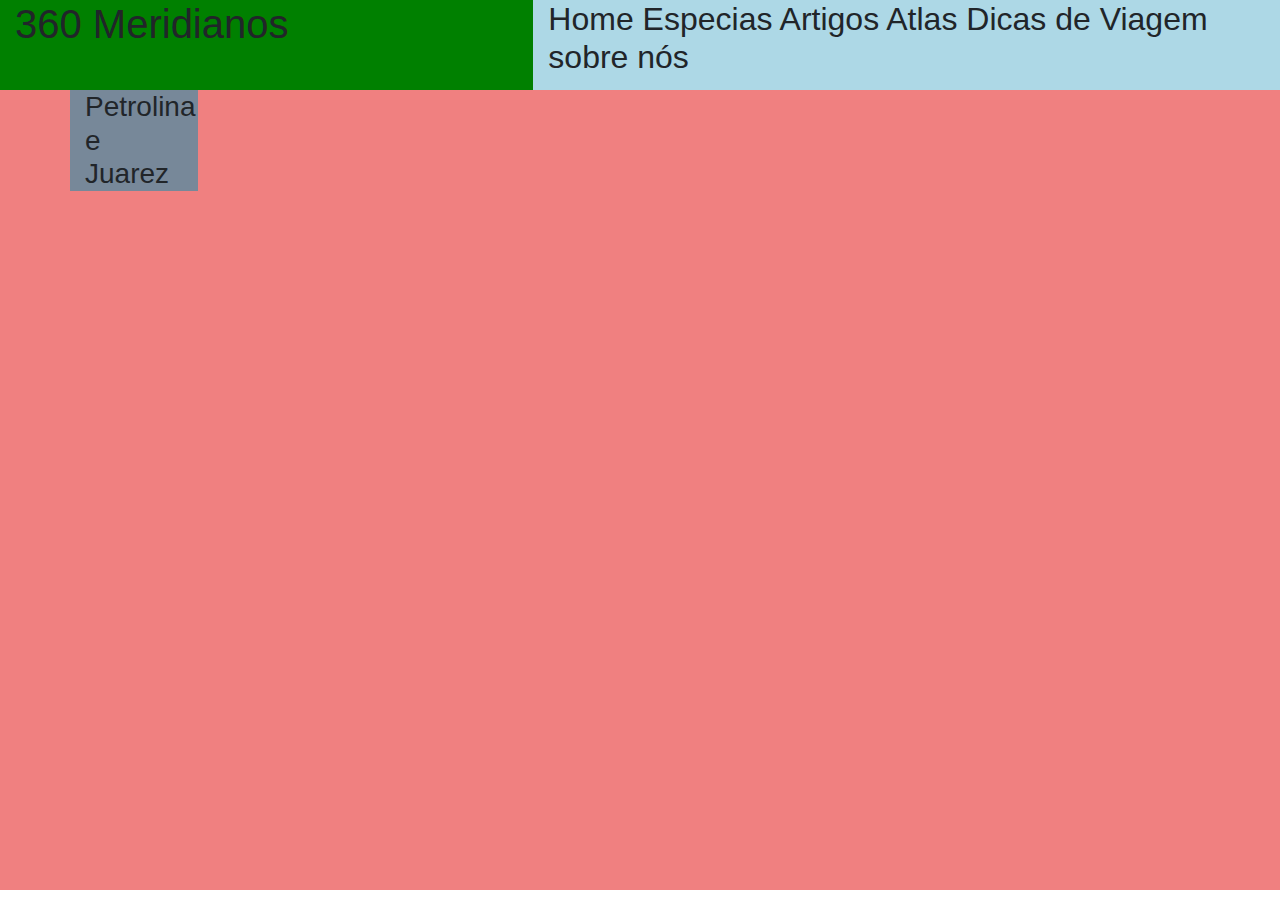
<file: index.html>
<!doctype html>
<html lang="en">
  <head>
    
    <meta charset="utf-8">
    <meta name="viewport" content="width=device-width, initial-scale=1, shrink-to-fit=no">

  
    <link rel="stylesheet" href="https://stackpath.bootstrapcdn.com/bootstrap/4.3.1/css/bootstrap.min.css" integrity="sha384-ggOyR0iXCbMQv3Xipma34MD+dH/1fQ784/j6cY/iJTQUOhcWr7x9JvoRxT2MZw1T" crossorigin="anonymous">

    <title>Hello, world!</title>

  </head>

  <body>

    <section id="menu">
        <div class="container-fluid">
            <div class="row">
                <div class="col-lg-5" style="background-color: green; height: 90px">
                    <h1>360 Meridianos</h1>
                </div>
                <div class="col-lg-7" style="background-color: lightblue; height: 90px">
                    <h2>Home Especias Artigos Atlas Dicas de Viagem sobre nós</h2>
                </div>
            </div>
            <div class="row">
                <div class="col-lg-12" style="background-color: lightcoral; height: 800px">
                   <div class="container">
                       <div class="row">
                           <div style="margin: 0px 0px 400px 0px;">
                             <div class="col-lg-6" style="background-color:lightslategray; height 85px">
                                <h3>Petrolina e Juarez</h3>
                             </div>
                         </div>
                       </div>
                   </div>   
                </div>
            </div>
        </div>

    </section>

    
    <script src="https://code.jquery.com/jquery-3.3.1.slim.min.js" integrity="sha384-q8i/X+965DzO0rT7abK41JStQIAqVgRVzpbzo5smXKp4YfRvH+8abtTE1Pi6jizo" crossorigin="anonymous"></script>
    <script src="https://cdnjs.cloudflare.com/ajax/libs/popper.js/1.14.7/umd/popper.min.js" integrity="sha384-UO2eT0CpHqdSJQ6hJty5KVphtPhzWj9WO1clHTMGa3JDZwrnQq4sF86dIHNDz0W1" crossorigin="anonymous"></script>
    <script src="https://stackpath.bootstrapcdn.com/bootstrap/4.3.1/js/bootstrap.min.js" integrity="sha384-JjSmVgyd0p3pXB1rRibZUAYoIIy6OrQ6VrjIEaFf/nJGzIxFDsf4x0xIM+B07jRM" crossorigin="anonymous"></script>
 
</body>

</html>
</file>
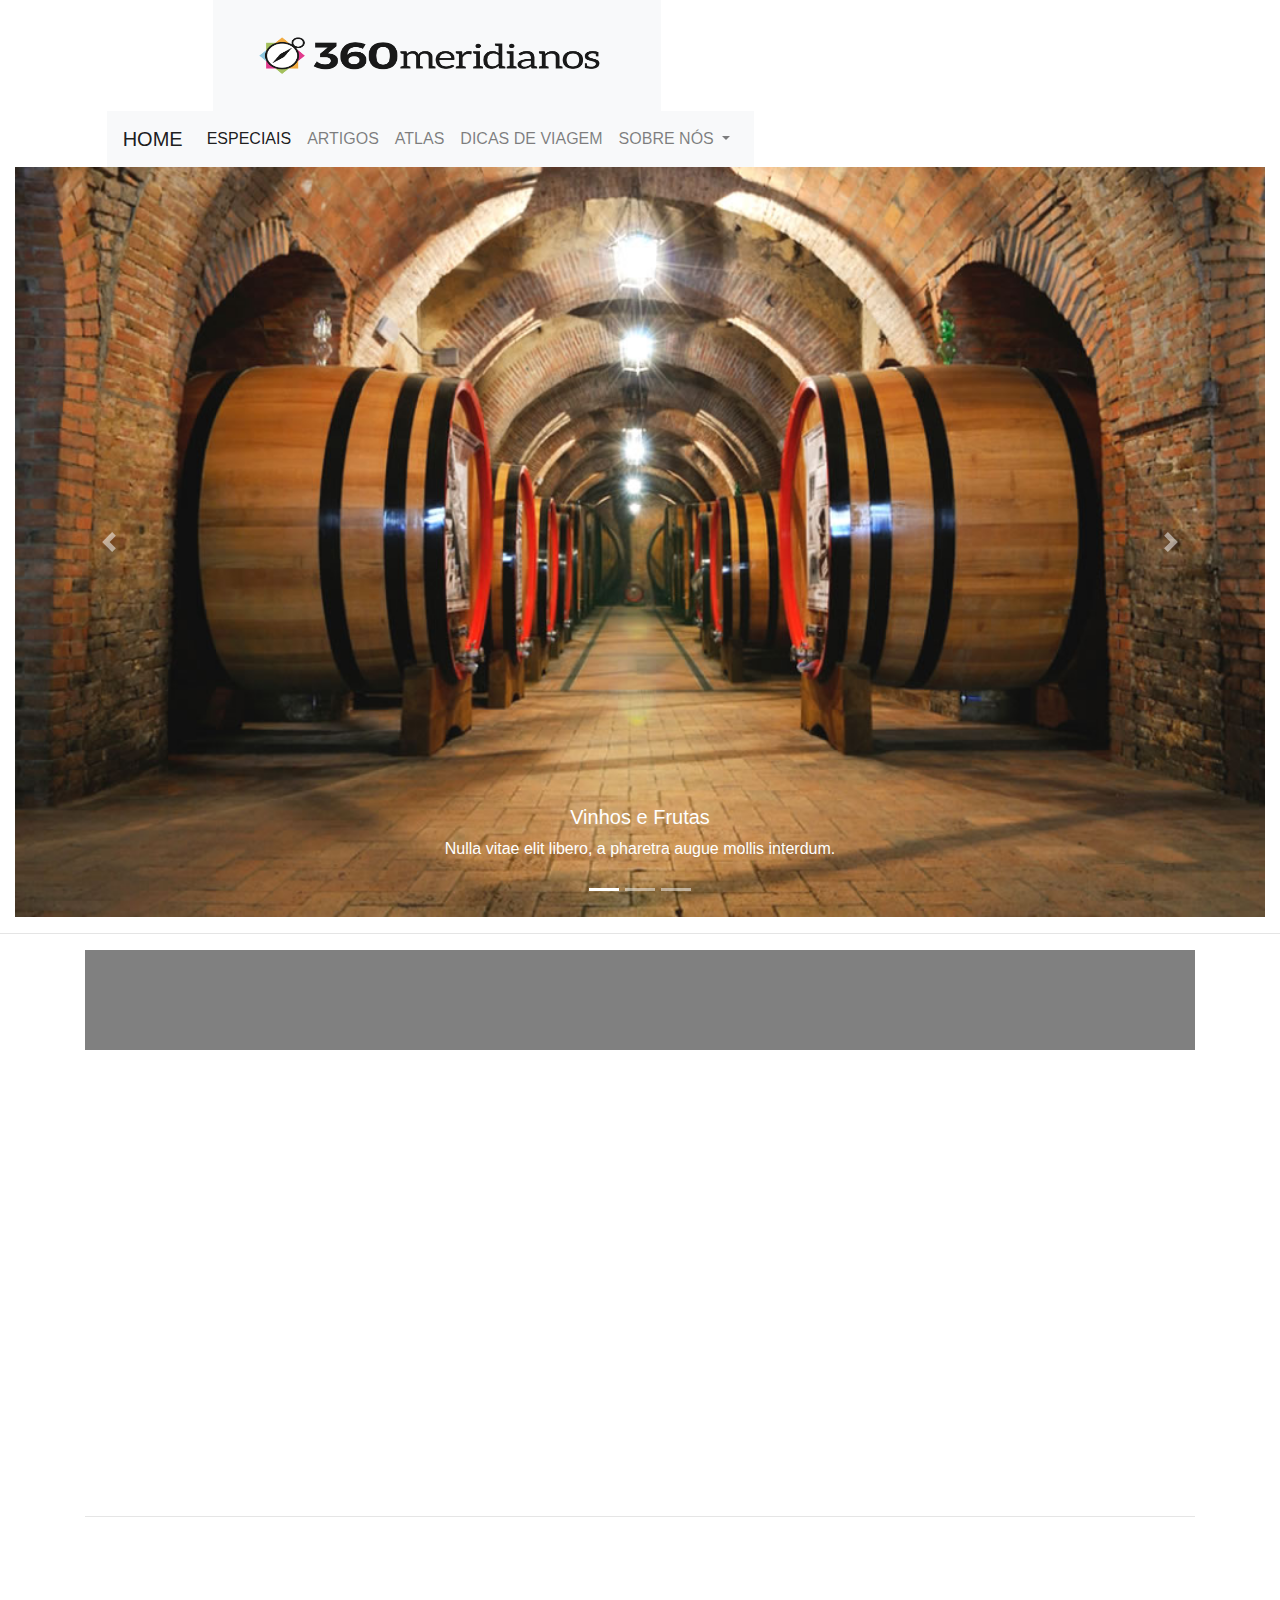
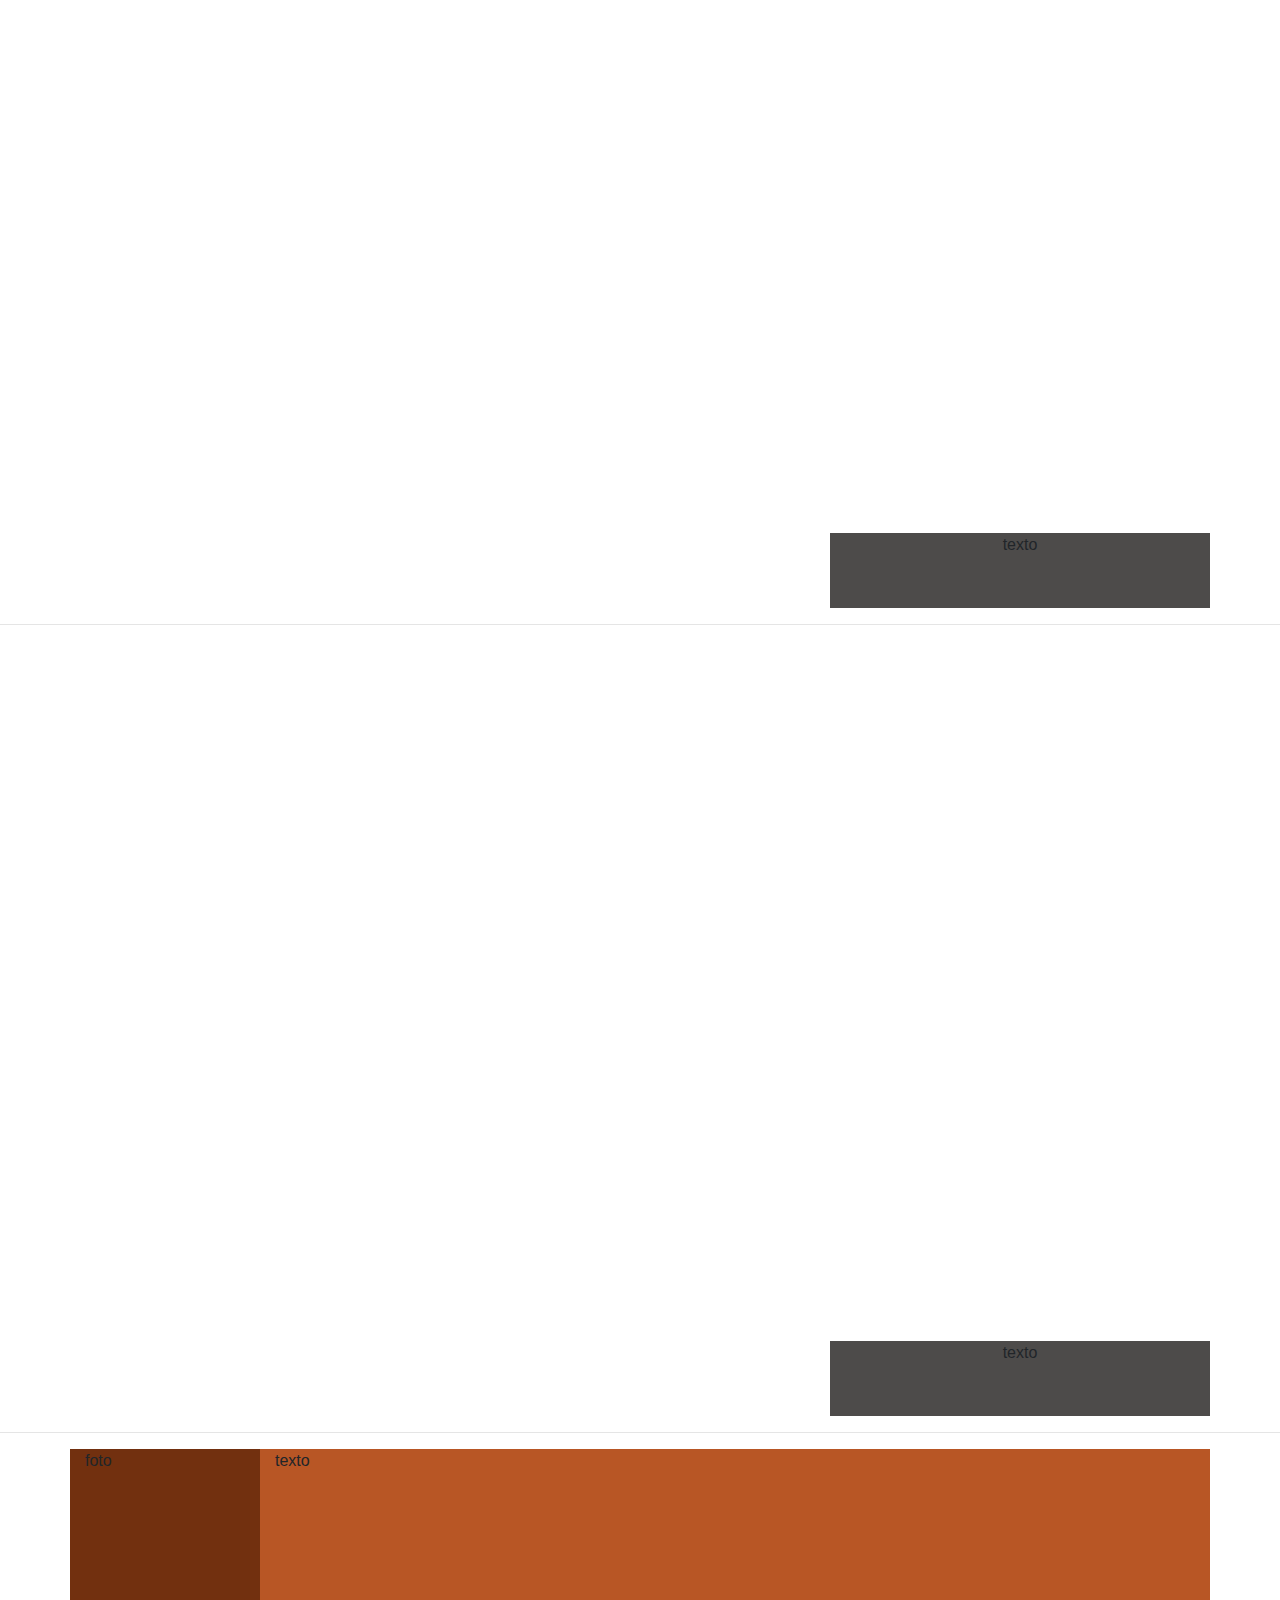
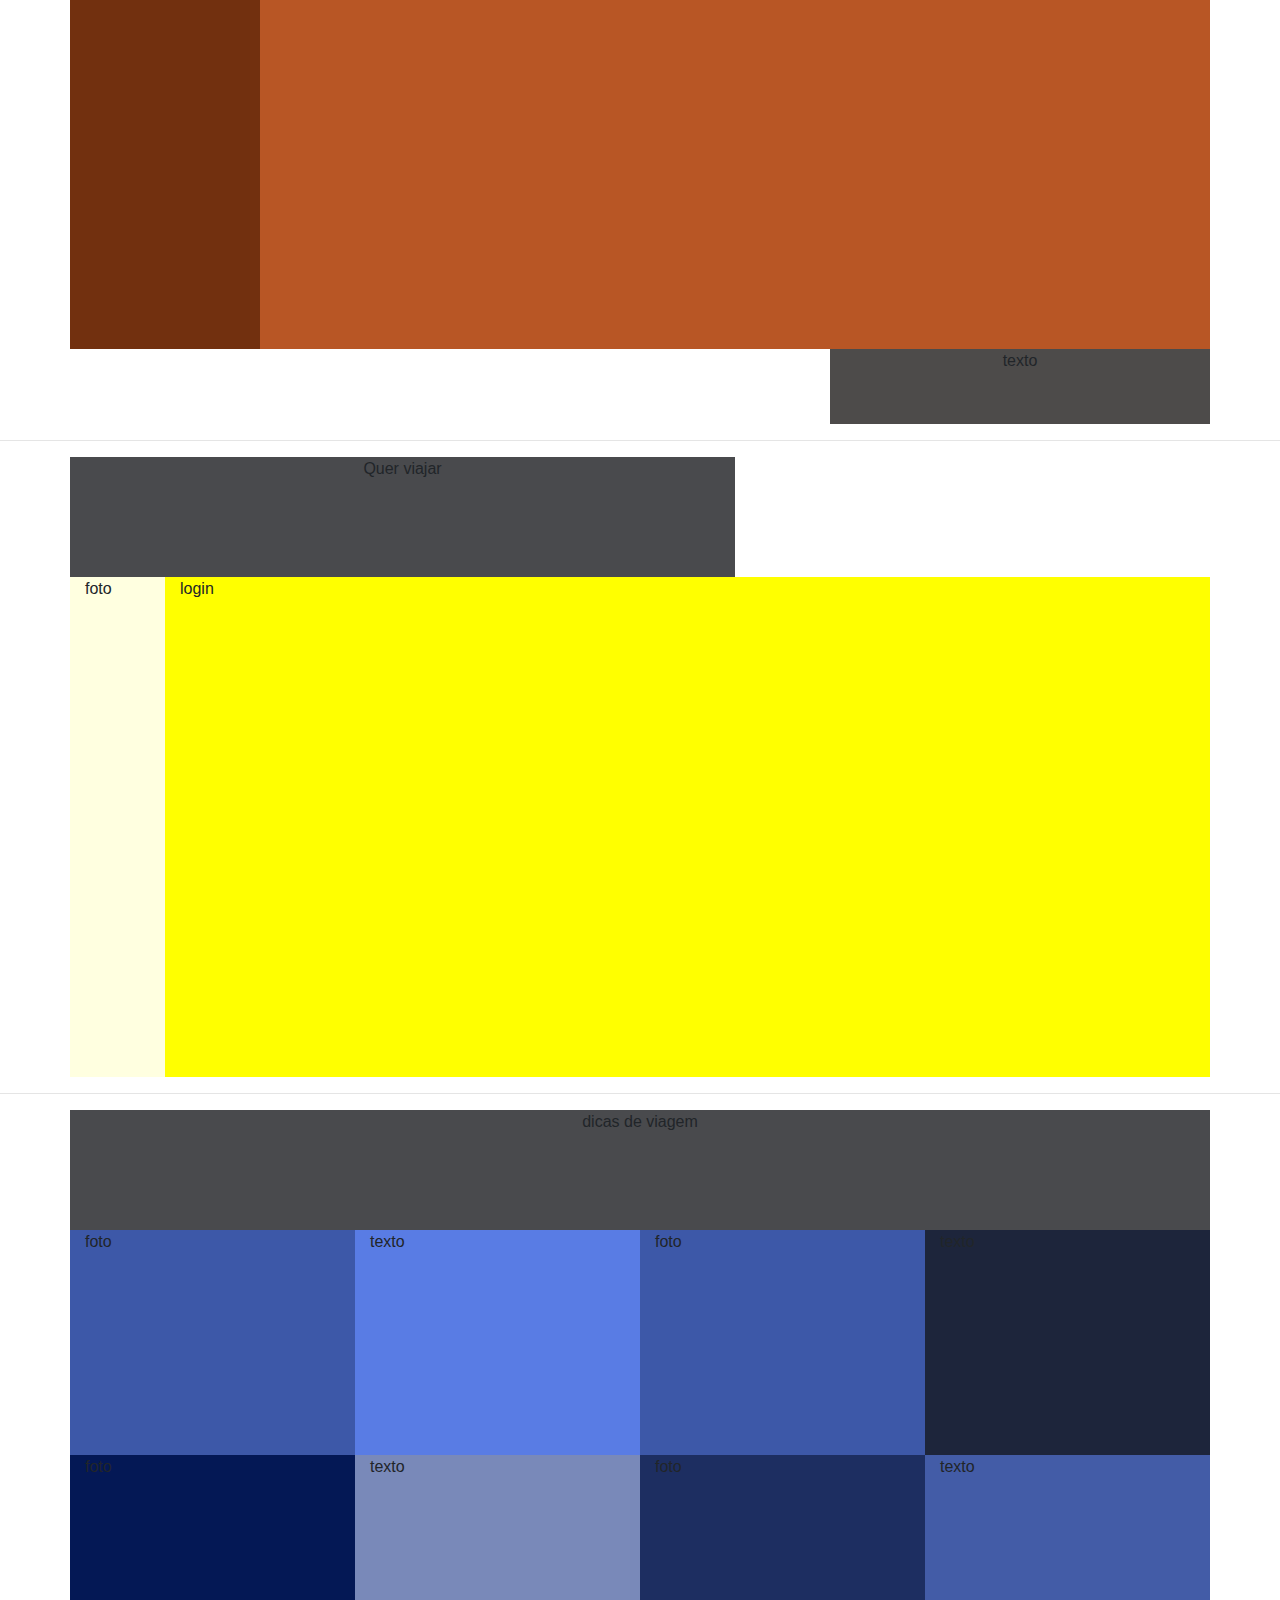
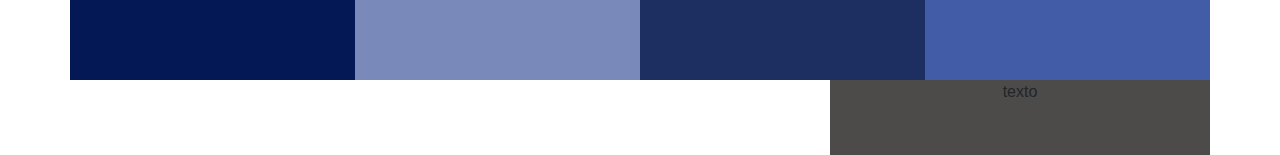
<file: 360_meridianos/index.html>
<!doctype html>
<html lang="en">

<head>

  <meta charset="utf-8">
  <meta name="viewport" content="width=device-width, initial-scale=1, shrink-to-fit=no">



  <link rel="stylesheet" href="https://stackpath.bootstrapcdn.com/bootstrap/4.3.1/css/bootstrap.min.css"
    integrity="sha384-ggOyR0iXCbMQv3Xipma34MD+dH/1fQ784/j6cY/iJTQUOhcWr7x9JvoRxT2MZw1T" crossorigin="anonymous">
  <link rel="stylesheet" href="animate.css">
  <link rel="stylesheet" href="estilo.css">
  <title>360-meridianos</title>

</head>

<body>

  <section id="menu">
    <div class="container-fluid">
      <div class="row">
        <div class="col-lg-5; offset-2">
          <nav class="navbar navbar-light bg-light">
            <a class="navbar-brand" href="#">
              <img src="img/logo.png" width="400" height="85" alt="">
            </a>
          </nav>

        </div>
        <div class="col-lg-7; offset-1">
          <nav class="navbar navbar-expand-lg navbar-light bg-light">
            <a class="navbar-brand" href="#">HOME</a>
            <button class="navbar-toggler" type="button" data-toggle="collapse" data-target="#navbarNavDropdown"
              aria-controls="navbarNavDropdown" aria-expanded="false" aria-label="Toggle navigation">
              <span class="navbar-toggler-icon"></span>
            </button>
            <div class="collapse navbar-collapse" id="navbarNavDropdown">
              <ul class="navbar-nav">
                <li class="nav-item active">
                  <a class="nav-link" href="#">ESPECIAIS<span class="sr-only">(current)</span></a>
                </li>
                <li class="nav-item">
                  <a class="nav-link" href="#">ARTIGOS</a>
                </li>
                <li class="nav-item">
                  <a class="nav-link" href="#">ATLAS</a>
                </li>
                <li class="nav-item">
                  <a class="nav-link" href="#">DICAS DE VIAGEM</a>
                </li>
                <li class="nav-item dropdown">
                  <a class="nav-link dropdown-toggle" href="#" id="navbarDropdownMenuLink" role="button"
                    data-toggle="dropdown" aria-haspopup="true" aria-expanded="false">
                    SOBRE NÓS
                  </a>
                  <div class="dropdown-menu" aria-labelledby="navbarDropdownMenuLink">
                    <a class="dropdown-item" href="#">QUEM SOMOS</a>
                    <a class="dropdown-item" href="#">MANIFESTO</a>
                    <a class="dropdown-item" href="#">CONTATO</a>
                    <a class="dropdown-item" href="#">NOTÍCIAS</a>
                  </div>
                </li>
              </ul>
            </div>
          </nav>
        </div>
      </div>
    </div>
  </section>
  <section #slider>
    <div class="container-fluid">
      <div class="row">
        <div class="col-lg-12">
          <div class="slides">
            <div id="carouselExampleCaptions" class="carousel slide" data-ride="carousel">
              <ol class="carousel-indicators">
                <li data-target="#carouselExampleCaptions" data-slide-to="0" class="active"></li>
                <li data-target="#carouselExampleCaptions" data-slide-to="1"></li>
                <li data-target="#carouselExampleCaptions" data-slide-to="2"></li>
              </ol>
              <div class="carousel-inner">
                <div class="carousel-item active">
                  <img src="img/barril.jpg" style="height: 750px" class="d-block w-100" alt="...">
                  <div class="carousel-caption d-none d-md-block">
                    <h5>Vinhos e Frutas</h5>
                    <p>Nulla vitae elit libero, a pharetra augue mollis interdum.</p>
                  </div>
                </div>
                <div class="carousel-item">
                  <img src="img/lenha.jpg" style="height: 750px" class="d-block w-100" alt="...">
                  <div class="carousel-caption d-none d-md-block">
                    <h5>Forno a Lenha</h5>
                    <p>Lorem ipsum dolor sit amet, consectetur adipiscing elit.</p>
                  </div>
                </div>
                <div class="carousel-item">
                  <img src="img/nyc.jpg" style="height: 750px" class="d-block w-100" alt="...">
                  <div class="carousel-caption d-none d-md-block">
                    <h5>4 dias em New York City</h5>
                    <p>Praesent commodo cursus magna, vel scelerisque nisl consectetur.</p>
                  </div>
                </div>
              </div>
              <a class="carousel-control-prev" href="#carouselExampleCaptions" role="button" data-slide="prev">
                <span class="carousel-control-prev-icon" aria-hidden="true"></span>
                <span class="sr-only">Anterior</span>
              </a>
              <a class="carousel-control-next" href="#carouselExampleCaptions" role="button" data-slide="next">
                <span class="carousel-control-next-icon" aria-hidden="true"></span>
                <span class="sr-only">Próximo</span>
              </a>
            </div>
          </div>
        </div>
      </div>
    </div>
  </section>
  <hr>
  <section id="conteudos_especiais">
    <div class="container">
      <div class="a1">
        <div class="row">
          <div class="col-lg-12 wow fadeInDown a1">conteudos especiais</div>
        </div>
      </div>
      <div class="row">
        <div class="col-lg-7 img1 wow slideInLeft">foto</div>
        <div class="col-lg-5 txt1 wow slideInRight">texto</div>
      </div>
      <hr>
      <div class="row">
        <div class="col-lg-6">
          <div class="row">
            <div class="col-lg-12 img2 wow fadeIn">foto</div>
          </div>
          <div class="row">
            <div class="col-lg-4 a2 wow fadeIn">descriçao</div>
          </div>
          <div class="row">
            <div class="col-lg-12 txt2 wow fadeIn">texto</div>
          </div>
        </div>
        <div class="col-lg-6">
          <div class="row">
            <div class="col-lg-12 img3 wow fadeIn">foto</div>
          </div>
          <div class="row">
            <div class="col-lg-4 a3 wow fadeIn">descriçao</div>
          </div>
          <div class="row">
            <div class="col-lg-12 txt3 wow fadeIn">texto</div>
          </div>
        </div>
      </div>
      <div class="row">
        <div class="col-lg-4; offset-8 b1 bounceIn">texto</div>
      </div>
    </div>
  </section>
  <hr>
  <section id="artigos">
    <div class="container">
      <div class="row">
        <div class="col-lg-12 a4 wow zoomIn">artigos</div>
      </div>
      <div class="row">
        <div class="col-lg-4">
          <div class="row">
            <div class="col-lg-12 img4 wow rollIn">foto</div>
          </div>
          <div class="row">
            <div class="col-lg-6 a5 wow fadeIn">descriçao</div>
          </div>
          <div class="row">
            <div class="col-lg-12 txt5 wow rotateInUpRight">texto</div>
          </div>
        </div>
        <div class="col-lg-4">
          <div class="row">
            <div class="col-lg-12 img5 wow rollIn">foto</div>
          </div>
          <div class="row">
            <div class="col-lg-6 a6 wow fadeIn">descriçao</div>
          </div>
          <div class="row">
            <div class="col-lg-12 txt6 wow rotateInUpRight">texto</div>
          </div>
        </div>
        <div class="col-lg-4">
          <div class="row">
            <div class="col-lg-12 img6 wow rollIn">foto</div>
          </div>
          <div class="row">
            <div class="col-lg-6 a7 wow fadeIn">descriçao</div>
          </div>
          <div class="row">
            <div class="col-lg-12 txt7 wow rotateInUpRight">texto</div>
          </div>
        </div>
      </div>
      <div class="row">
        <div class="col-lg-4; offset-8 b2">texto</div>
      </div>
    </div>
  </section>
  <hr>
  <section id="atlas-360">
    <div class="container">
      <div class="row">
        <div class="col-lg-2 img7">foto</div>
        <div class="col-lg-10 txt8">texto</div>
      </div>
      <div class="row">
        <div class="col-lg-4; offset-8 b3">texto</div>
      </div>
    </div>
  </section>
  <hr>
  <section id="login">
    <div class="container">
      <div class="row">
        <div class="col-lg-7 a8">Quer viajar</div>
      </div>
      <div class="row">
        <div class="col-lg-1 img8">foto</div>
        <div class="col-lg-11 login">login</div>
      </div>
    </div>
  </section>
  <hr>
  <section id="dicas-de-viagem">
    <div class="container">
      <div class="row">
        <div class="col-lg-12 a9">dicas de viagem</div>
      </div>
      <div class="row">
        <div class="col-lg-6">
          <div class="row">
            <div class="col-lg-6 img9">foto</div>
            <div class="col-lg-6 txt9">texto</div>
          </div>
          <div class="row">
            <div class="col-lg-6 img10">foto</div>
            <div class="col-lg-6 txt10">texto</div>
          </div>
        </div>
        <div class="col-lg-6">
          <div class="row">
            <div class="col-lg-6 img11">foto</div>
            <div class="col-lg-6 txt11">texto</div>
          </div>
          <div class="row">
            <div class="col-lg-6 img12">foto</div>
            <div class="col-lg-6 txt12">texto</div>
          </div>
        </div>
      </div>
      <div class="row">
        <div class="col-lg-4; offset-8 b4">texto</div>
      </div>
    </div>
  </section>

  <script src="https://code.jquery.com/jquery-3.3.1.slim.min.js"
    integrity="sha384-q8i/X+965DzO0rT7abK41JStQIAqVgRVzpbzo5smXKp4YfRvH+8abtTE1Pi6jizo"
    crossorigin="anonymous"></script>
  <script src="https://cdnjs.cloudflare.com/ajax/libs/popper.js/1.14.7/umd/popper.min.js"
    integrity="sha384-UO2eT0CpHqdSJQ6hJty5KVphtPhzWj9WO1clHTMGa3JDZwrnQq4sF86dIHNDz0W1"
    crossorigin="anonymous"></script>
  <script src="https://stackpath.bootstrapcdn.com/bootstrap/4.3.1/js/bootstrap.min.js"
    integrity="sha384-JjSmVgyd0p3pXB1rRibZUAYoIIy6OrQ6VrjIEaFf/nJGzIxFDsf4x0xIM+B07jRM"
    crossorigin="anonymous"></script>
  <script src="wow.min.js"></script>
  <script>
    new WOW().init();
  </script>

</body>

</html>
</file>
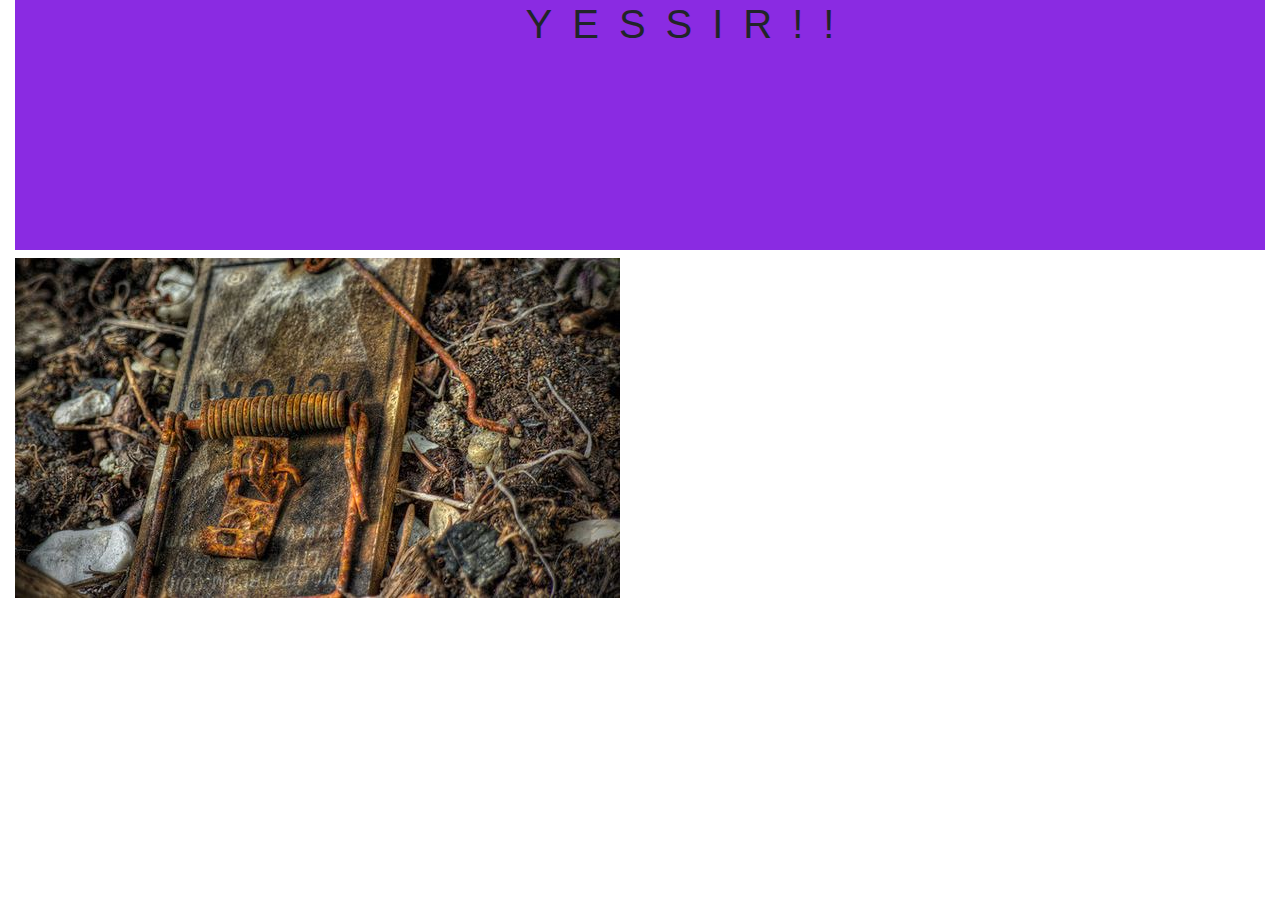
<file: yessir/index.html>
<!doctype html>
<html lang="en">
  <head>
  
    <meta charset="utf-8">
    <meta name="viewport" content="width=device-width, initial-scale=1, shrink-to-fit=no">

    <link rel="stylesheet" href="mystyle.css">
    <link rel="stylesheet" href="animate.css">
    <link rel="stylesheet" href="https://stackpath.bootstrapcdn.com/bootstrap/4.3.1/css/bootstrap.min.css" integrity="sha384-ggOyR0iXCbMQv3Xipma34MD+dH/1fQ784/j6cY/iJTQUOhcWr7x9JvoRxT2MZw1T" crossorigin="anonymous">

    <title>Yessir!</title>
 
</head>

  <body>
   
    <section  id="menu">
      <div class="container-fluid">
        <div class="row">
          <div class="col-lg-12 wow zoomInDown">
            <h1>Yessir!!</h1>
          </div>
        </div>
      </div>
    </section>
    <section id="imagem">
      <div class="container-fluid">
        <div class="row">
          <div class="col-lg-12">
            <div class="img1 wow jackInTheBox data-wow-duration="3s" data-wow-delay="1s">
              <img src="trap.jpg">
            </div>
          </div>
        </div>
      </div>
    </section>


    <script src="https://code.jquery.com/jquery-3.3.1.slim.min.js" integrity="sha384-q8i/X+965DzO0rT7abK41JStQIAqVgRVzpbzo5smXKp4YfRvH+8abtTE1Pi6jizo" crossorigin="anonymous"></script>
    <script src="https://cdnjs.cloudflare.com/ajax/libs/popper.js/1.14.7/umd/popper.min.js" integrity="sha384-UO2eT0CpHqdSJQ6hJty5KVphtPhzWj9WO1clHTMGa3JDZwrnQq4sF86dIHNDz0W1" crossorigin="anonymous"></script>
    <script src="https://stackpath.bootstrapcdn.com/bootstrap/4.3.1/js/bootstrap.min.js" integrity="sha384-JjSmVgyd0p3pXB1rRibZUAYoIIy6OrQ6VrjIEaFf/nJGzIxFDsf4x0xIM+B07jRM" crossorigin="anonymous"></script>
    <script src="wow.min.js"></script>
    <script>
    new WOW().init();
    </script>
  
</body>
  
</html>
</file>
<file: 360_meridianos/estilo.css>
/*----------------------------------------------------------------------inicio conteudos especiais----------------------------------------------------------------------------*/

.a1{
    background-color: grey;
    height: 100px;
    text-align: center;
}

.img1{
    background: greenyellow;
    height: 450px;
}

.txt1{
    background-color:indigo;
    height: 450px;
}

.img2{
    background-color: rgb(141, 165, 32);
    height: 250px;
}

.a2{
    background-color: rgb(3, 141, 3);
    height: 50px;
    text-align: center;
}
.txt2{
    background-color: lavender;
    height: 300px;
}

.img3{
    background-color: rgb(32, 105, 165);
    height: 250px;
}

.a3{
    background-color: yellow;
    height: 50px;
    text-align: center;
}

.txt3{
    background-color: rgb(74, 74, 233);
    height: 300px;
}

.b1{
    background-color: rgb(77, 75, 74);
    height: 75px;
    width: 390px;
    text-align: center;
}
/*----------------------------------------------------------------------fim conteudos especiais----------------------------------------------------------------------------*/

/*-------------------------------------------------------------------------inicio  artigos---------------------------------------------------------------------------------*/
.a4{
    background-color: blueviolet;
    height: 100px;
    text-align: center;
}

.img4{
    background-color: rgb(141, 165, 32);
    height: 250px;
}

.a5{
    background-color: rgb(3, 141, 3);
    height: 50px;
    text-align: center;
}

.txt5{
    background-color: lavender;
    height: 300px;
}

.img5{
    background-color: rgb(181, 216, 27);
    height: 250px;
}

.a6{
    background-color: rgb(3, 141, 3);
    height: 50px;
    text-align: center;
}

.txt6{
    background-color: rgb(125, 125, 180);
    height: 300px;
}

.img6{
    background-color: rgb(141, 165, 32);
    height: 250px;
}

.a7{
    background-color: rgb(3, 141, 3);
    height: 50px;
    text-align: center;
}

.txt7{
    background-color: lavender;
    height: 300px;
}

.b2{
    background-color: rgb(77, 75, 74);
    height: 75px;
    width: 390px;
    text-align: center;
}
/*-------------------------------------------------------------------------fim artigos---------------------------------------------------------------------------------*/

/*----------------------------------------------------------------------inicio atlas 360-------------------------------------------------------------------------------*/
.img7{
    background-color: rgb(114, 48, 15);
    height: 500px;
}

.txt8{
    background-color: rgb(184, 86, 37);
    height: 500px;
}

.b3{
    background-color: rgb(77, 75, 74);
    height: 75px;
    width: 390px;
    text-align: center;
}
/*------------------------------------------------------------------------fim atlas 360-------------------------------------------------------------------------------*/

/*------------------------------------------------------------------------inicio login--------------------------------------------------------------------------------*/
.a8{
    background-color: rgb(73, 74, 77);
    height: 120px;
    text-align: center;
}

.img8{
    background-color: lightyellow;
    height: 500px;
}

.login{
    background-color: yellow;
    height: 500px;
}
/*--------------------------------------------------------------------------fim login---------------------------------------------------------------------------------*/

/*-------------------------------------------------------------------inicio dicas de viagem---------------------------------------------------------------------------*/

.a9{
    background-color: rgb(73, 74, 77);
    height: 120px;
    text-align: center;
}

.img9{
    background-color: rgb(61, 88, 168);
    height: 225px;
}

.txt9{
    background-color: rgb(89, 124, 228);
    height: 225px;
}

.img10{
    background-color: rgb(4, 24, 85);
    height: 225px;
}

.txt10{
    background-color: rgb(121, 137, 185);
    height: 225px;
}

.img11{
    background-color: rgb(61, 88, 168);
    height: 225px;
}

.txt11{
    background-color: rgb(29, 37, 59);
    height: 225px;
}

.img12{
    background-color: rgb(29, 46, 97);
    height: 225px;
}

.txt12{
    background-color: rgb(67, 92, 167);
    height: 225px;
}

.b4{
    background-color: rgb(77, 75, 74);
    height: 75px;
    width: 390px;
    text-align: center;
}
</file>
<file: yessir/mystyle.css>
h1{
    text-indent: 100px;
    letter-spacing: 20px;
    text-align: center;
    background-color: blueviolet;
    height: 250px;
    text-transform: uppercase;
}

.img1{
    width: 600px;
    height: 400px;
}
</file>
